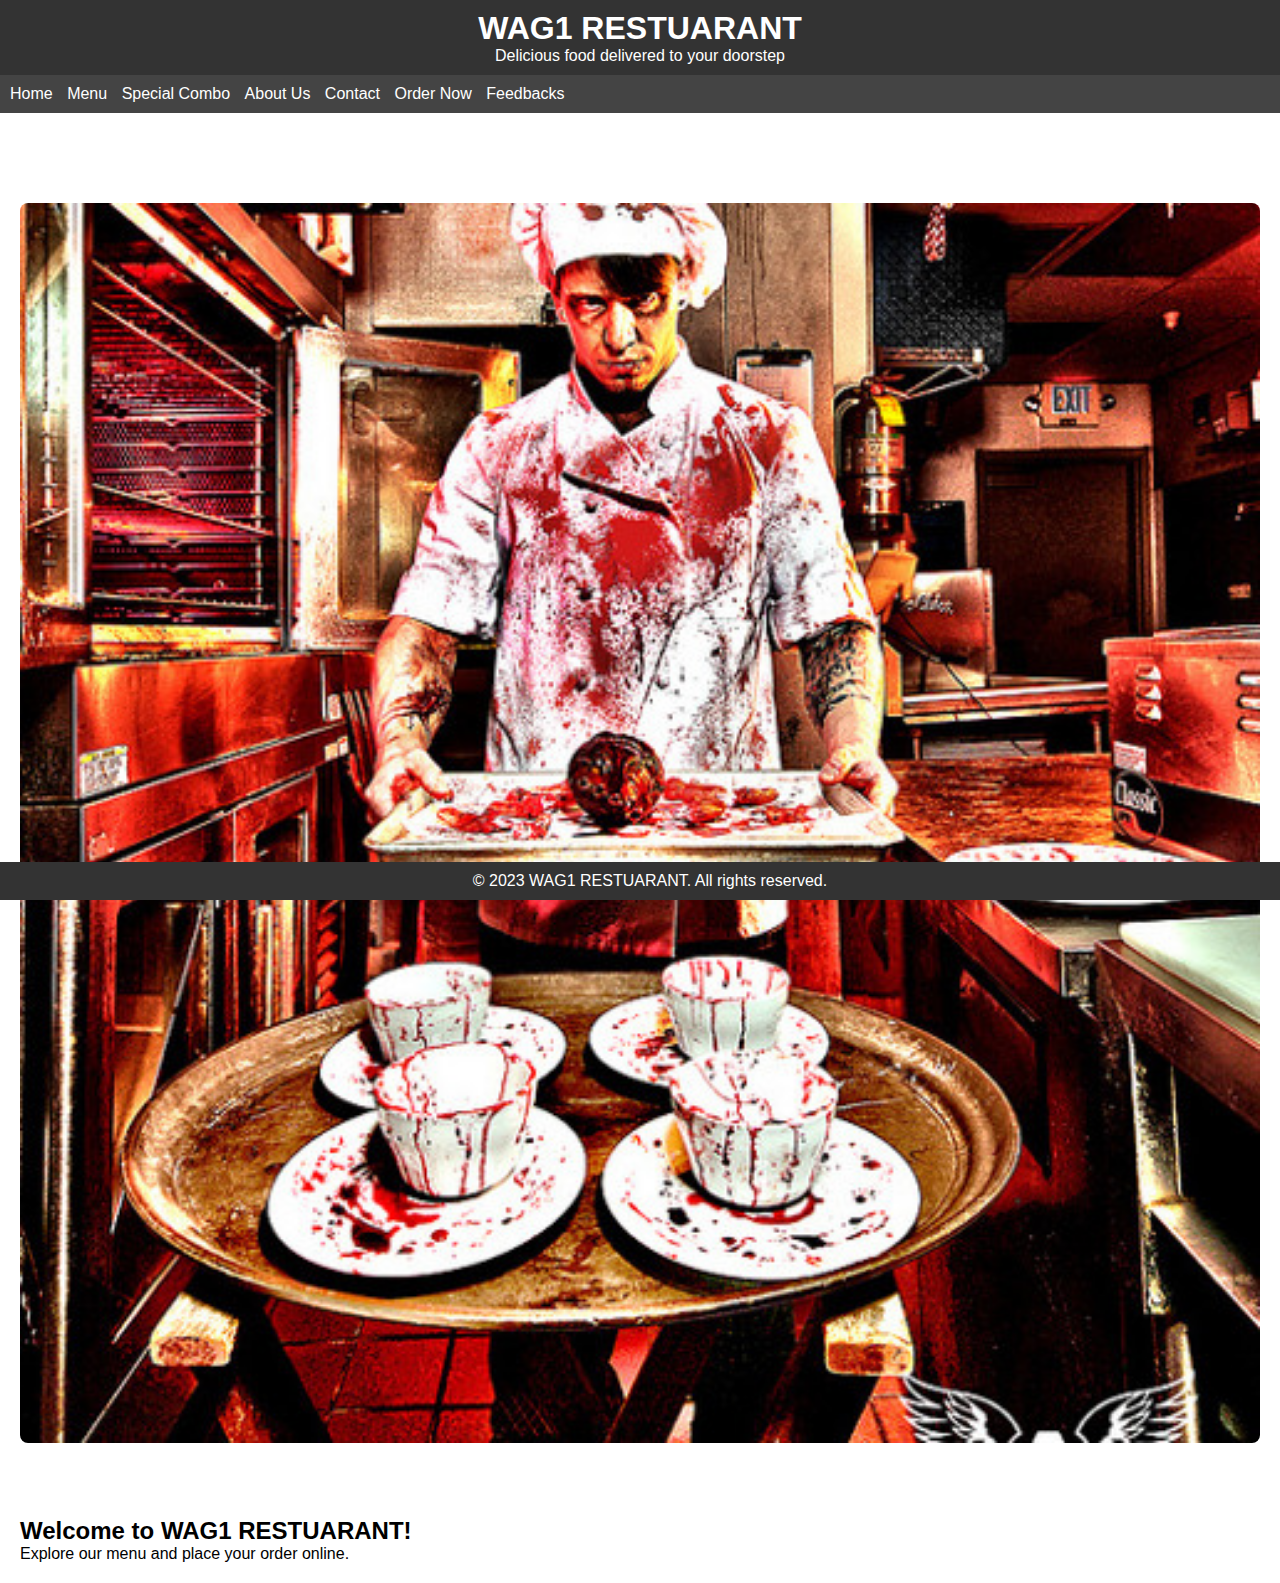
<file: index.html>
<!DOCTYPE html>
<html>
<head>
    <link rel="stylesheet" href="styles.css">
    <script src="script.js" defer></script>
    <title>WAG1 RESTUARANT</title>
</head>
<body>
    <header>
        <h1>WAG1 RESTUARANT</h1>
        <p>Delicious food delivered to your doorstep</p>
    </header>

    <nav>
        <ul>
            <li><a href="index.html">Home</a></li>
            <li><a href="menu.html">Menu</a></li>
            <li><a href="special.html">Special Combo</a></li>
            <li><a href="about.html">About Us</a></li>
            <li><a href="contact.html">Contact</a></li>
            <li><a href="order.html">Order Now</a></li>
            <li><a href="feedback.html">Feedbacks</a></li>
        </ul>
    </nav>

    <section>
        <img src="nigga.jpg" alt="Restaurant">
        <h2>Welcome to WAG1 RESTUARANT!</h2>
        <p>Explore our menu and place your order online.</p>
    </section>

    <footer>
        <p>&copy; 2023 WAG1 RESTUARANT. All rights reserved.</p>
    </footer>
</body>
</html>
</file>
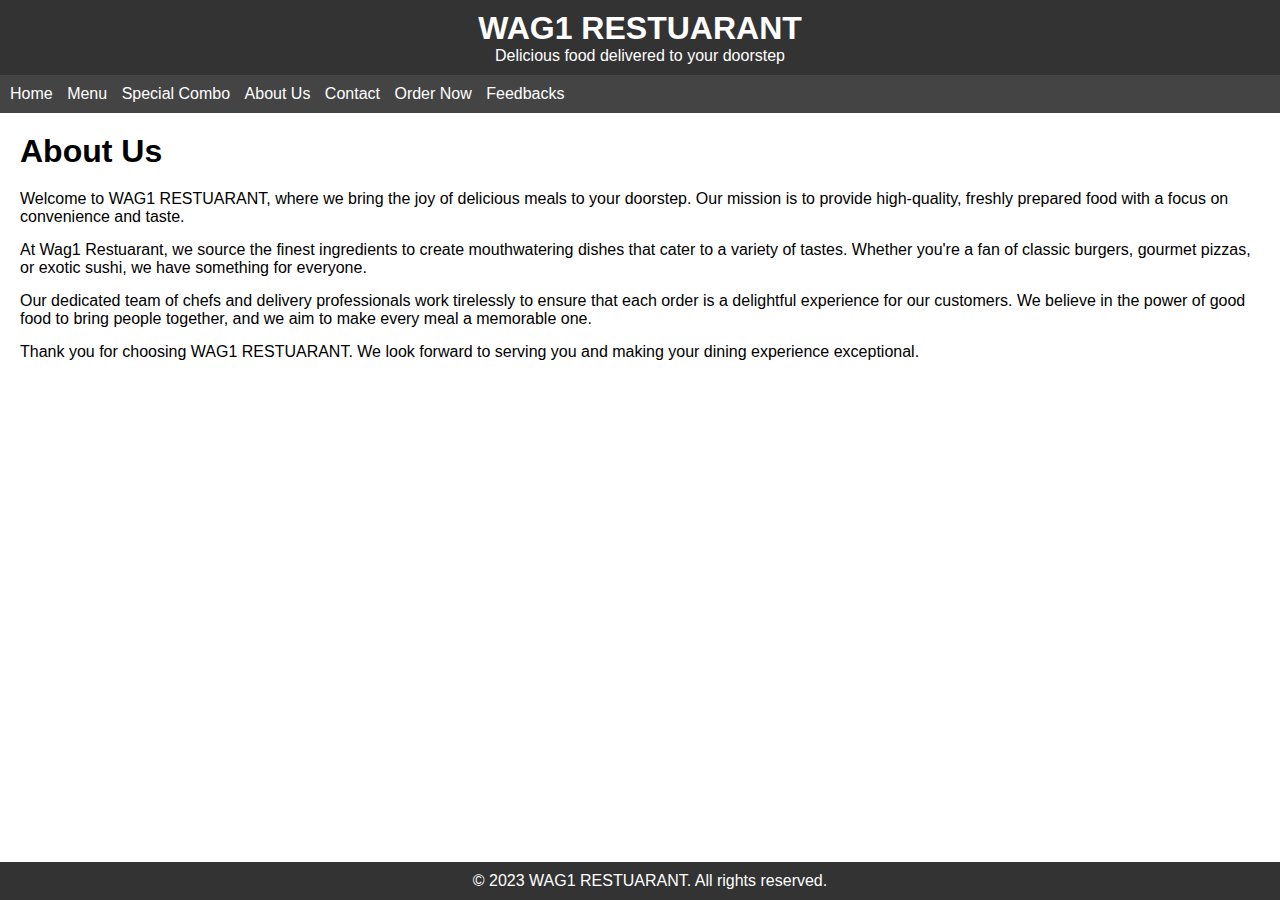
<file: about.html>
<!DOCTYPE html>
<html>
<head>
    <link rel="stylesheet" href="styles.css">
    <title>About Us - WAG1 RESTUARANT</title>
</head>
<body>
    <header>
        <h1>WAG1 RESTUARANT</h1>
        <p>Delicious food delivered to your doorstep</p>
    </header>

    <nav>
        <ul>
            <li><a href="index.html">Home</a></li>
            <li><a href="menu.html">Menu</a></li>
            <li><a href="special.html">Special Combo</a></li>
            <li><a href="about.html">About Us</a></li>
            <li><a href="contact.html">Contact</a></li>
            <li><a href="order.html">Order Now</a></li>
            <li><a href="feedback.html">Feedbacks</a></li>
        </ul>
    </nav>

    <section class="about">
        <h2>About Us</h2>
        <p>Welcome to WAG1 RESTUARANT, where we bring the joy of delicious meals to your doorstep. Our mission is to provide high-quality, freshly prepared food with a focus on convenience and taste.</p>

        <p>At Wag1 Restuarant, we source the finest ingredients to create mouthwatering dishes that cater to a variety of tastes. Whether you're a fan of classic burgers, gourmet pizzas, or exotic sushi, we have something for everyone.</p>

        <p>Our dedicated team of chefs and delivery professionals work tirelessly to ensure that each order is a delightful experience for our customers. We believe in the power of good food to bring people together, and we aim to make every meal a memorable one.</p>

        <p>Thank you for choosing WAG1 RESTUARANT. We look forward to serving you and making your dining experience exceptional.</p>
    </section>

    <footer>
        <p>&copy; 2023 WAG1 RESTUARANT. All rights reserved.</p>
    </footer>
</body>
</html>
</file>
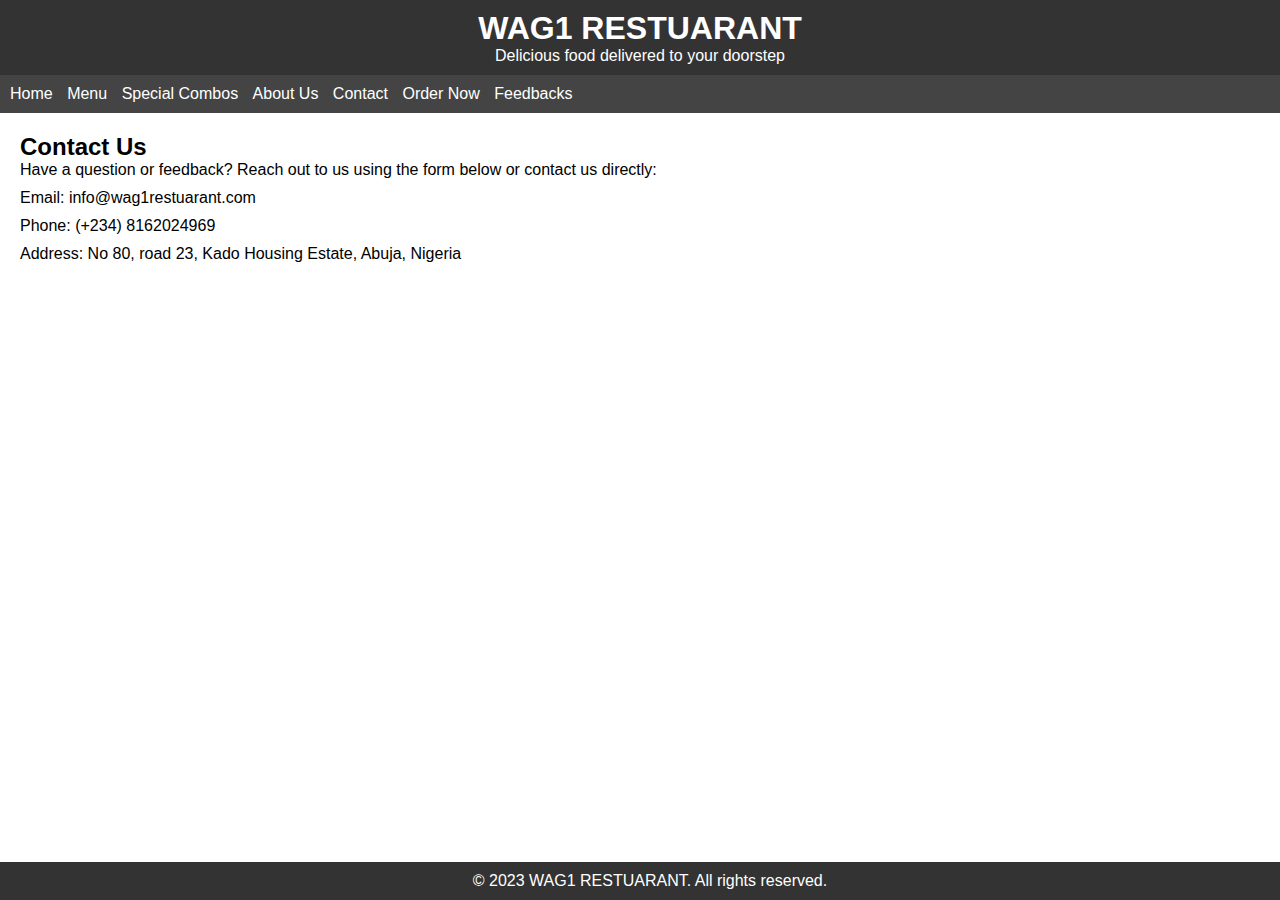
<file: contact.html>
<!DOCTYPE html>
<html>
<head>
    <link rel="stylesheet" href="styles.css">
    <title>Contact Us - WAG1 RESTUARANT</title>
</head>
<body>
    <header>
        <h1>WAG1 RESTUARANT</h1>
        <p>Delicious food delivered to your doorstep</p>
    </header>

    <nav>
        <ul>
            <li><a href="index.html">Home</a></li>
            <li><a href="menu.html">Menu</a></li>
            <li><a href="specials.html">Special Combos</a></li>
            <li><a href="about.html">About Us</a></li>
            <li><a href="contact.html">Contact</a></li>
            <li><a href="order.html">Order Now</a></li>
            <li><a href="feedback.html">Feedbacks</a></li>
        </ul>
    </nav>

    <section class="contact">
        <h2>Contact Us</h2>

        <p>Have a question or feedback? Reach out to us using the form below or contact us directly:</p>

        <div class="contact-info">
            <p>Email: info@wag1restuarant.com</p>
            <p>Phone: (+234) 8162024969</p>
            <p>Address: No 80, road 23, Kado Housing Estate, Abuja, Nigeria</p>
        </div>
    </section>

    <footer>
        <p>&copy; 2023 WAG1 RESTUARANT. All rights reserved.</p>
    </footer>
</body>
</html>
</file>
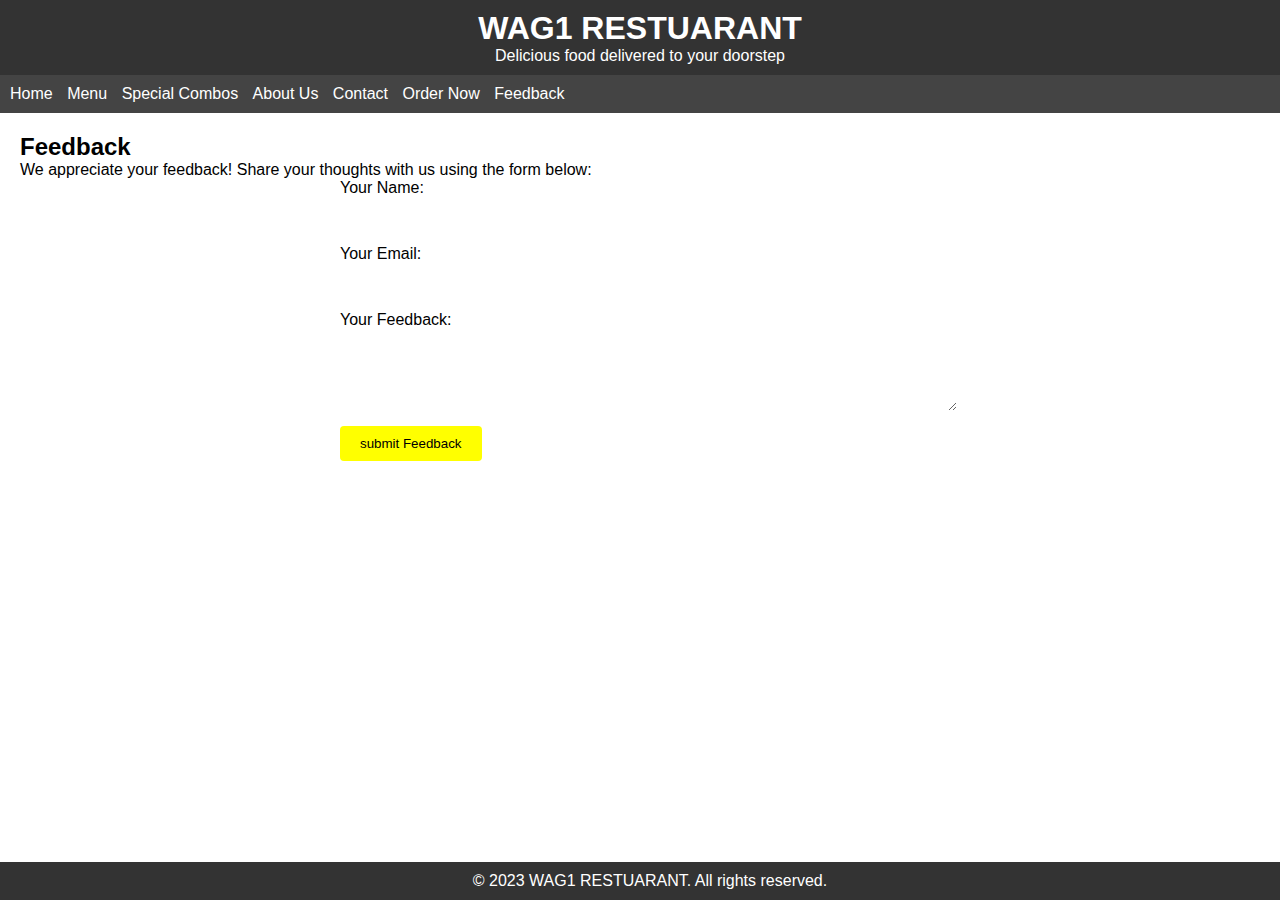
<file: feedback.html>
<!DOCTYPE html>
<html>
<head>
    <link rel="stylesheet" href="styles.css">
    <script src="script.js" defer></script>
    <title>Feedback - WAG1 RESTUARANT</title>
</head>
<body>
    <header>
        <h1>WAG1 RESTUARANT</h1>
        <p>Delicious food delivered to your doorstep</p>
    </header>

    <nav>
        <ul>
            <li><a href="index.html">Home</a></li>
            <li><a href="menu.html">Menu</a></li>
            <li><a href="specials.html">Special Combos</a></li>
            <li><a href="about.html">About Us</a></li>
            <li><a href="contact.html">Contact</a></li>
            <li><a href="order.html">Order Now</a></li>
            <li><a href="feedback.html">Feedback</a></li>
        </ul>
    </nav>

    <section class="feedback">
        <h2>Feedback</h2>

        <p>We appreciate your feedback! Share your thoughts with us using the form below:</p>
 
        <form action="#" method="post" id="feedbackForm">
            <label for="name2">Your Name:</label>
            <input type="text" id="name" name="name" required>

            <label for="email">Your Email:</label>
            <input type="email" id="email" name="email" required>

            <label for="feedback">Your Feedback:</label>
            <textarea id="feedback" name="feedback" rows="4" required></textarea>

            <button type="submit" onclick="submitFeedback()">submit Feedback</button>
        </form>
    </section>

    <footer>
        <p>&copy; 2023 WAG1 RESTUARANT. All rights reserved.</p>
    </footer>
</body>
</html>
</file>
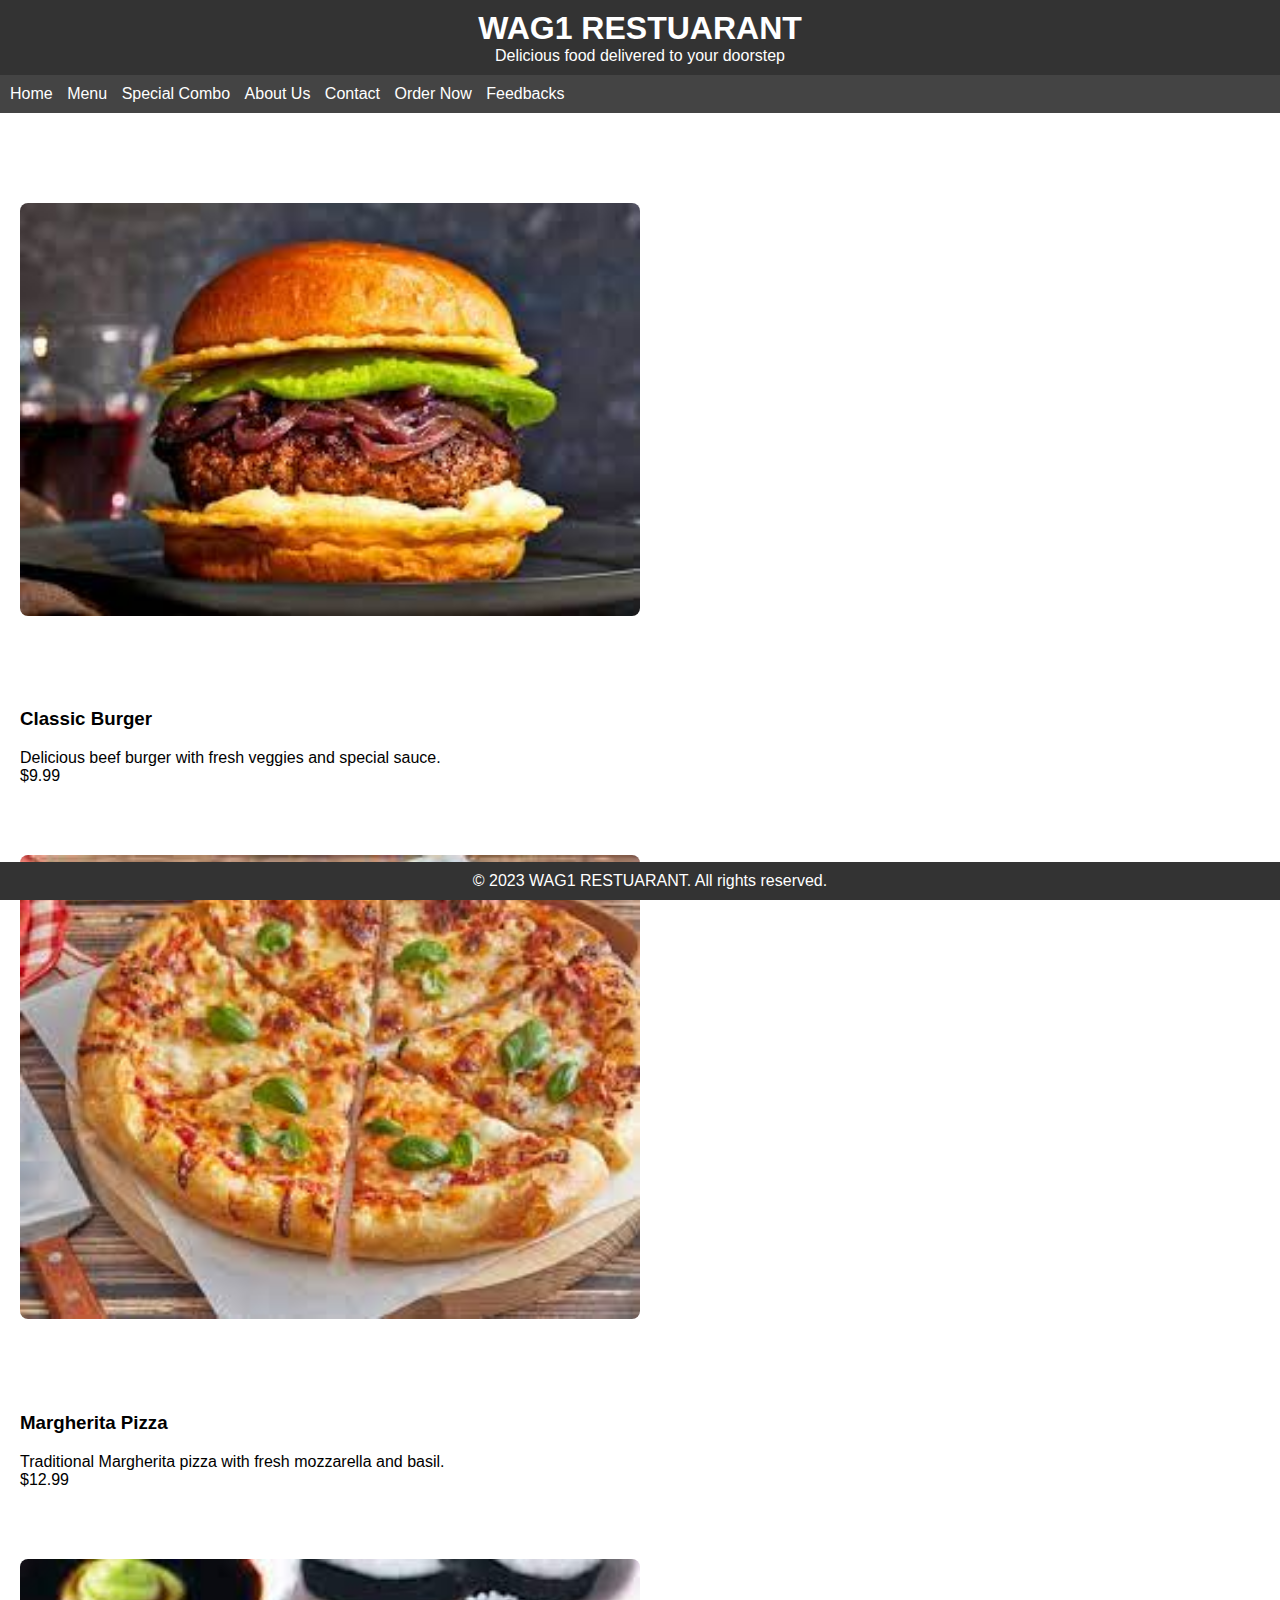
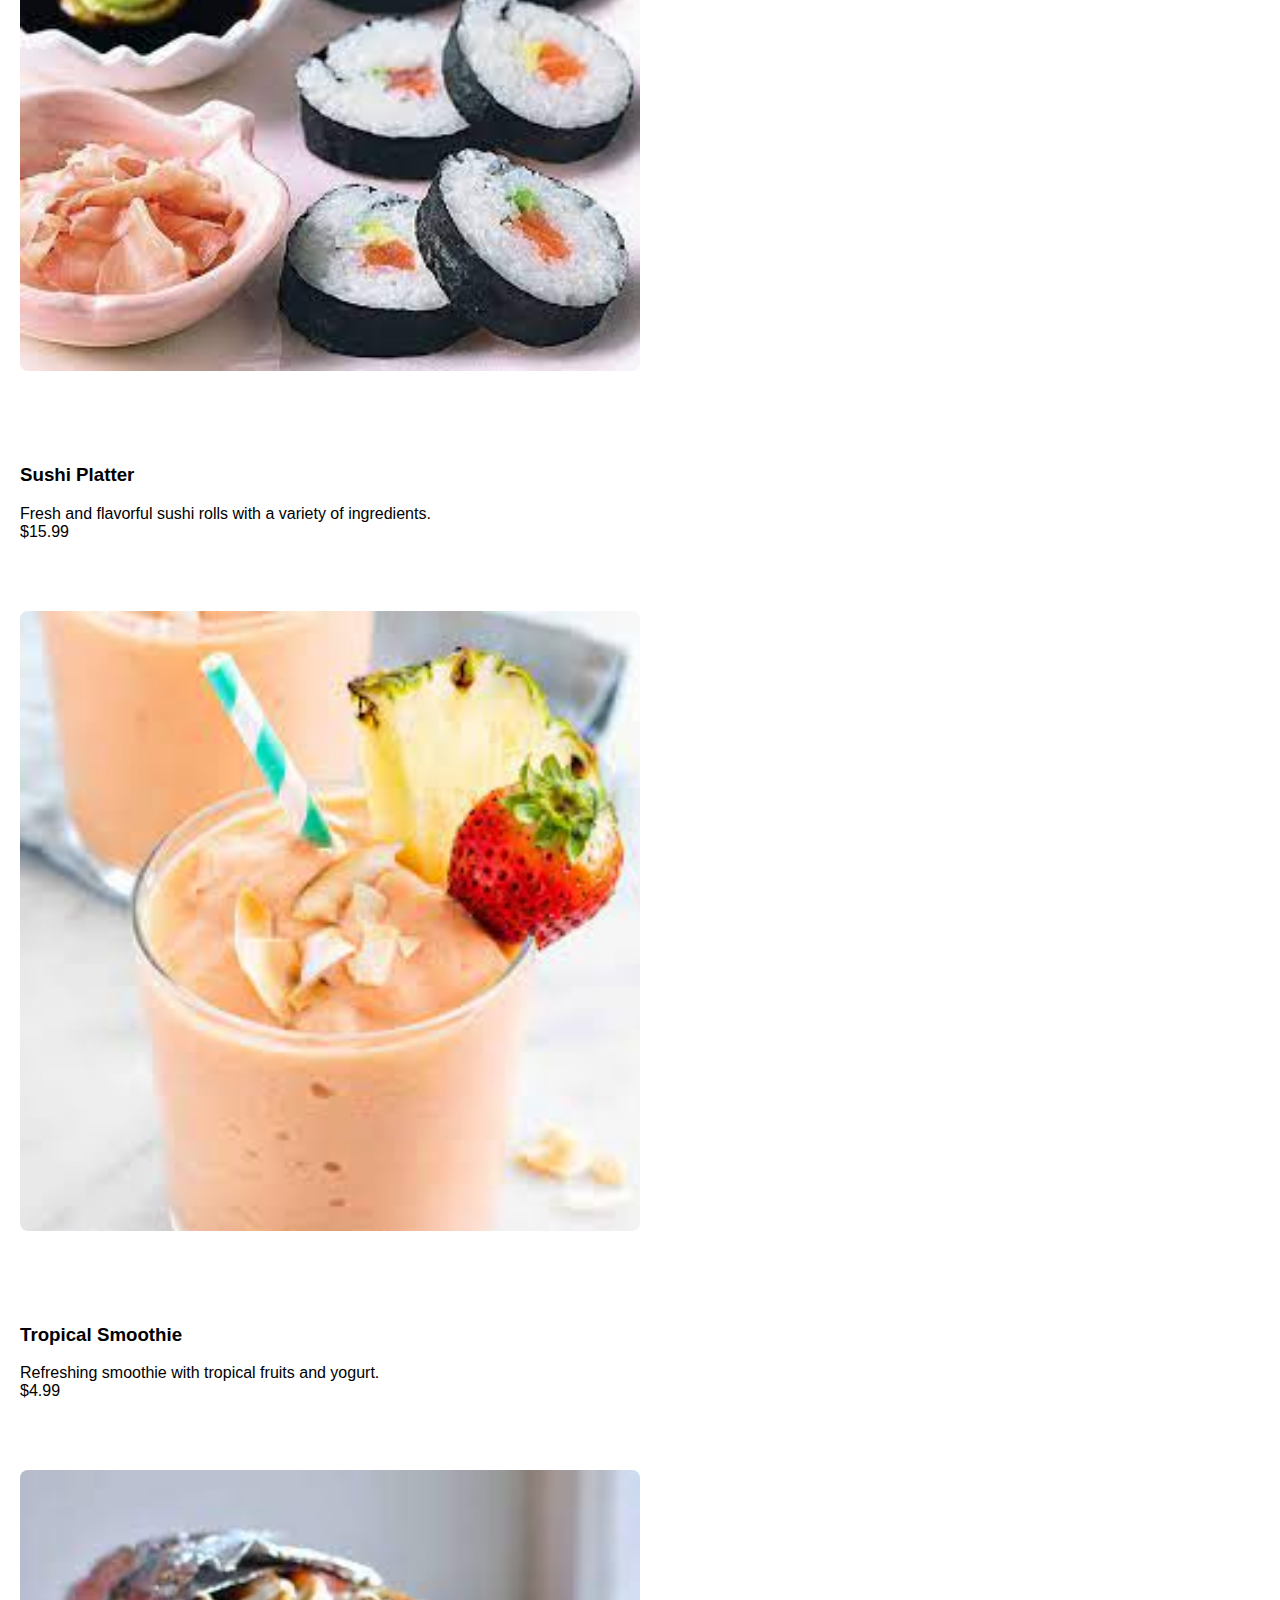
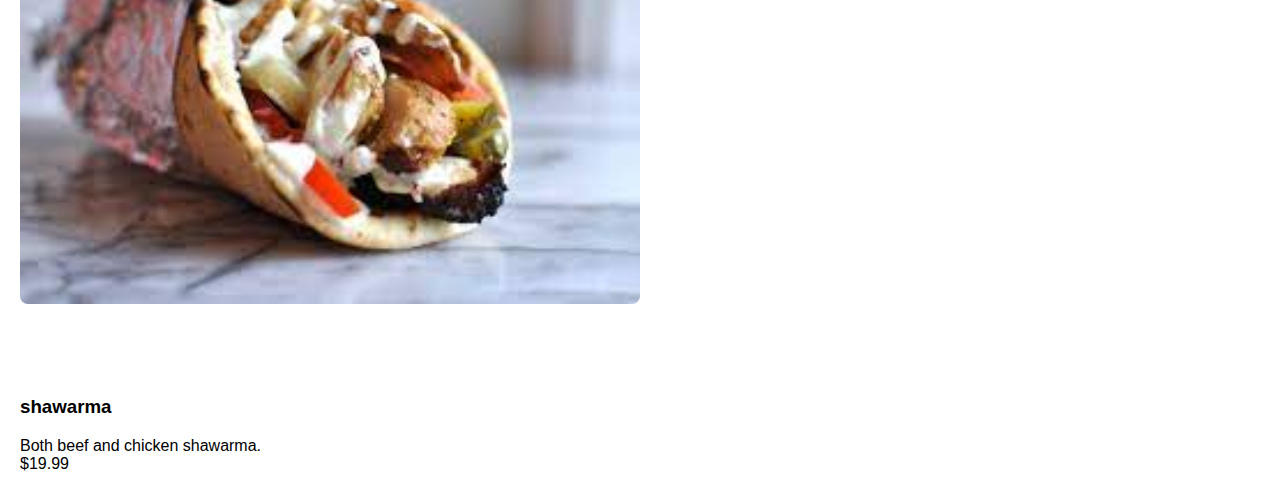
<file: menu.html>
<!DOCTYPE html>
<html>
<head>
    <link rel="stylesheet" href="styles.css">
    <title>Menu - WAG1 RESTUARANT</title>
</head>
<body>
    <header>
        <h1>WAG1 RESTUARANT</h1>
        <p>Delicious food delivered to your doorstep</p>
    </header>

    <nav>
        <ul>
            <li><a href="index.html">Home</a></li>
            <li><a href="menu.html">Menu</a></li>
            <li><a href="special.html">Special Combo</a></li>
            <li><a href="about.html">About Us</a></li>
            <li><a href="contact.html">Contact</a></li>
            <li><a href="order.html">Order Now</a></li>
            <li><a href="feedback.html">Feedbacks</a></li>
        </ul>
    </nav>

    <section class="menu">
        <div class="menu-item">
            <img src="burger.jpg" alt="Burger">
            <h3>Classic Burger</h3>
            <p>Delicious beef burger with fresh veggies and special sauce.</p>
            <p class="price">$9.99</p>
        </div>

        <div class="menu-item">
            <img src="pizza.jpg" alt="Pizza">
            <h3>Margherita Pizza</h3>
            <p>Traditional Margherita pizza with fresh mozzarella and basil.</p>
            <p class="price">$12.99</p>
        </div>

        <div class="menu-item">
            <img src="sushi.jpg" alt="Sushi">
            <h3>Sushi Platter</h3>
            <p>Fresh and flavorful sushi rolls with a variety of ingredients.</p>
            <p class="price">$15.99</p>
        </div>

        <div class="menu-item">
            <img src="smoothie.jpg" alt="Smoothie">
            <h3>Tropical Smoothie</h3>
            <p>Refreshing smoothie with tropical fruits and yogurt.</p>
            <p class="price">$4.99</p>
        </div>

        <div class="menu-item">
            <img src="shawarma.jpg" alt="shawarma">
            <h3>shawarma</h3>
            <p>Both beef and chicken shawarma.</p>
            <p class="price">$19.99</p>
        </div>
    </section>

    <footer>
        <p>&copy; 2023 WAG1 RESTUARANT. All rights reserved.</p>
    </footer>
</body>
</html>
</file>
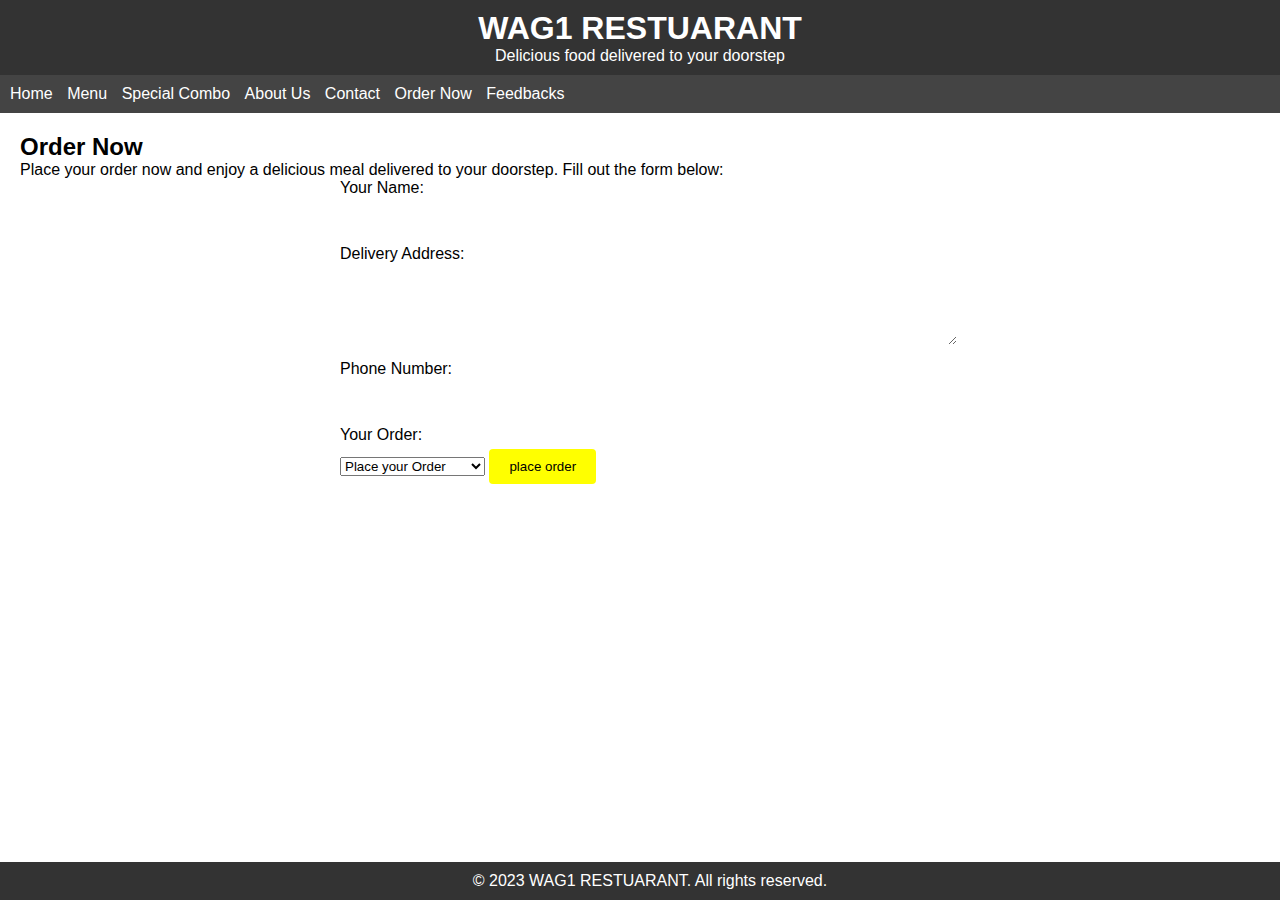
<file: order.html>
<!DOCTYPE html>
<html>
<head>
    <link rel="stylesheet" href="styles.css">
    <script src="script.js" defer></script>
    <title>Order Now - WAG1 RESTUARANT</title>
</head>
<body>
    <header>
        <h1>WAG1 RESTUARANT</h1>
        <p>Delicious food delivered to your doorstep</p>
    </header>

    <nav>
        <ul>
            <li><a href="index.html">Home</a></li>
            <li><a href="menu.html">Menu</a></li>
            <li><a href="special.html">Special Combo</a></li>
            <li><a href="about.html">About Us</a></li>
            <li><a href="contact.html">Contact</a></li>
            <li><a href="order.html">Order Now</a></li>
            <li><a href="feedback.html">Feedbacks</a></li>
        </ul>
    </nav>

    <section class="order">
        <h2>Order Now</h2>

        <p>Place your order now and enjoy a delicious meal delivered to your doorstep. Fill out the form below:</p>

        <form action="#" method="post" id="orderForm">
            <label for="name">Your Name:</label>
            <input type="text" id="name" name="name" required>

            <label for="address">Delivery Address:</label>
            <textarea id="address" name="address" rows="4" required></textarea>

            <label for="phone">Phone Number:</label>
            <input type="tel" id="phone" name="phone" required>

            <label for="order">Your Order:</label>
           
            <select id="order" name="Order" required>
                <option value="" selected disabled>Place your Order</option>
                <option value="Burger">Chicken Burger</option>
                <option value="Pizza">Margherita Pizza</option>
                <option value="Sushi">Sushi Platter</option>
                <option value="Smoothie">Trophical Smoothie</option>
                <option value="Shawarma">Chicken Shawarma</option>
                <option value="Combo">Family Feast Combo</option>
                <option value="Combo">Breakfast Combo</option>
                <option value="Combo">Quick Lunch Combo</option>
            </select>

            <button type="submit" onclick="submitOrder()">place order</button>
        </form>
    </section>

    <footer>
        <p>&copy; 2023 WAG1 RESTUARANT. All rights reserved.</p>
    </footer>
</body>
</html>
</file>
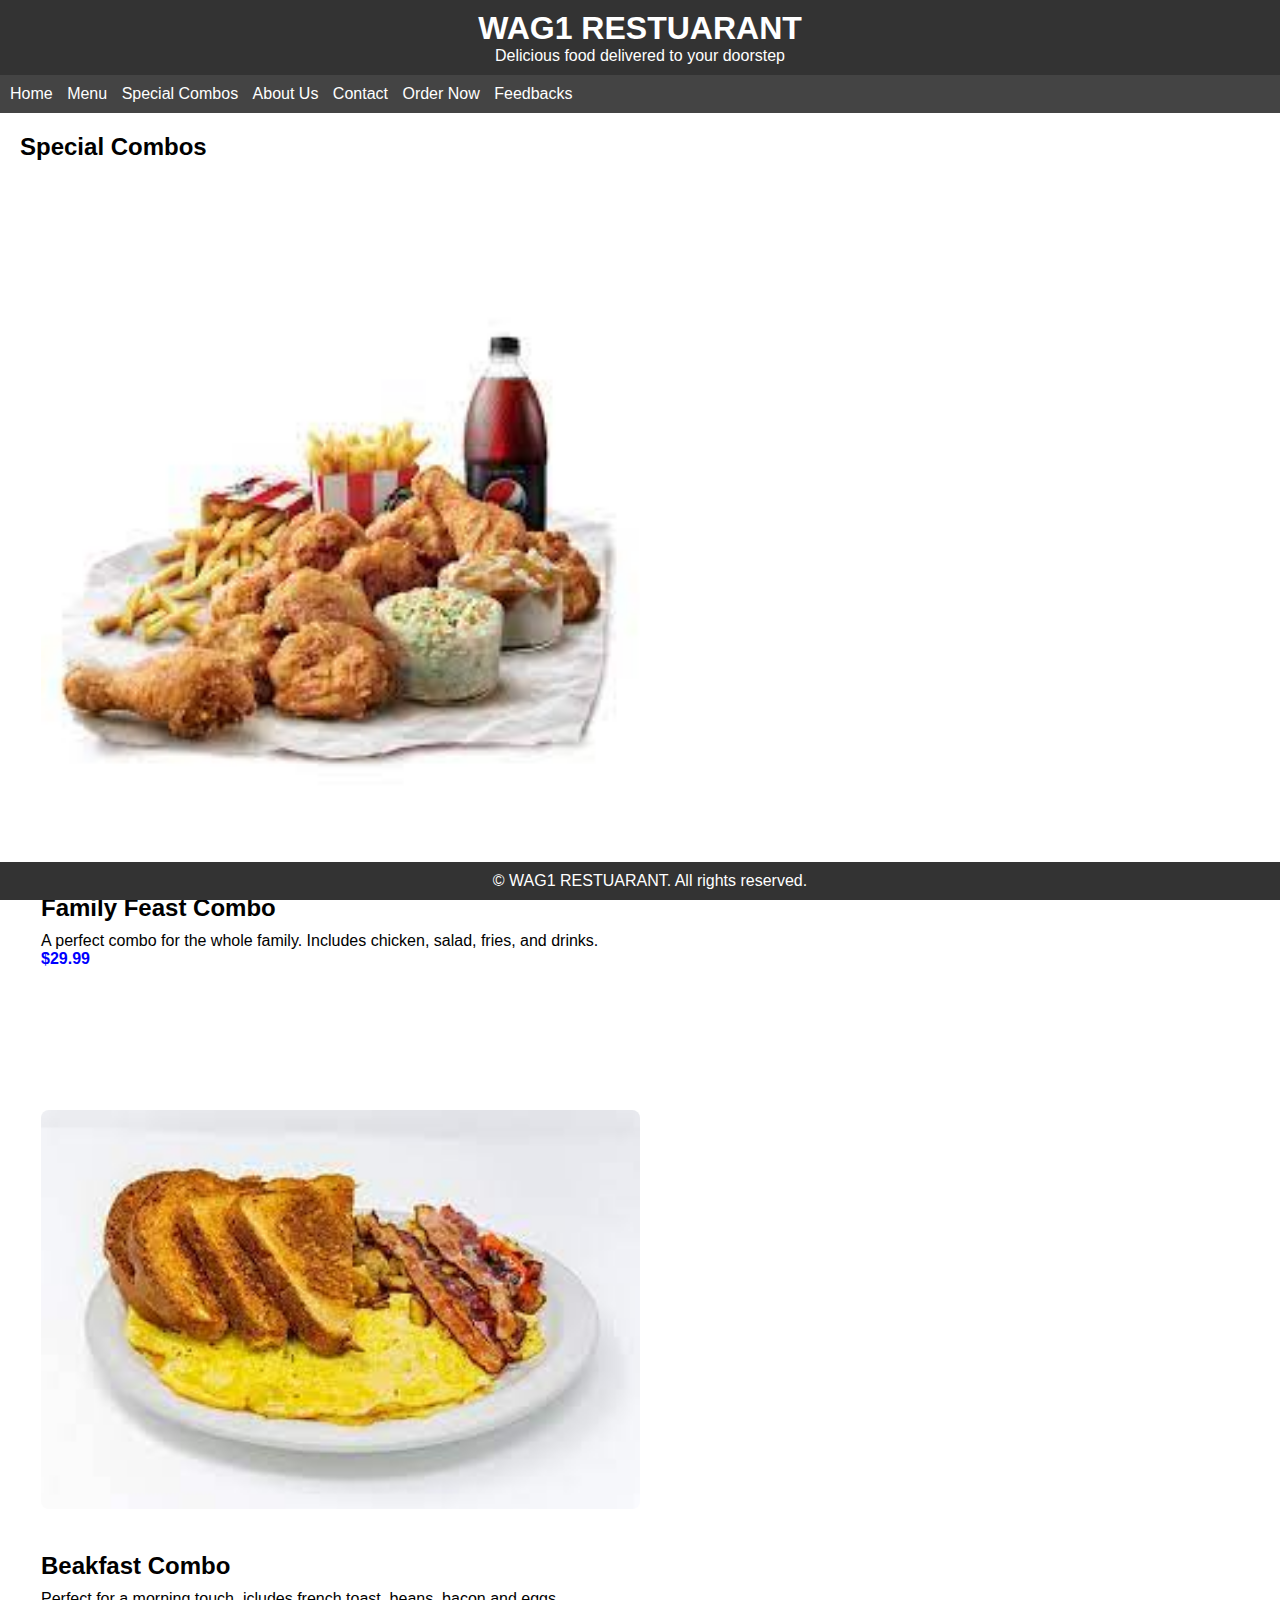
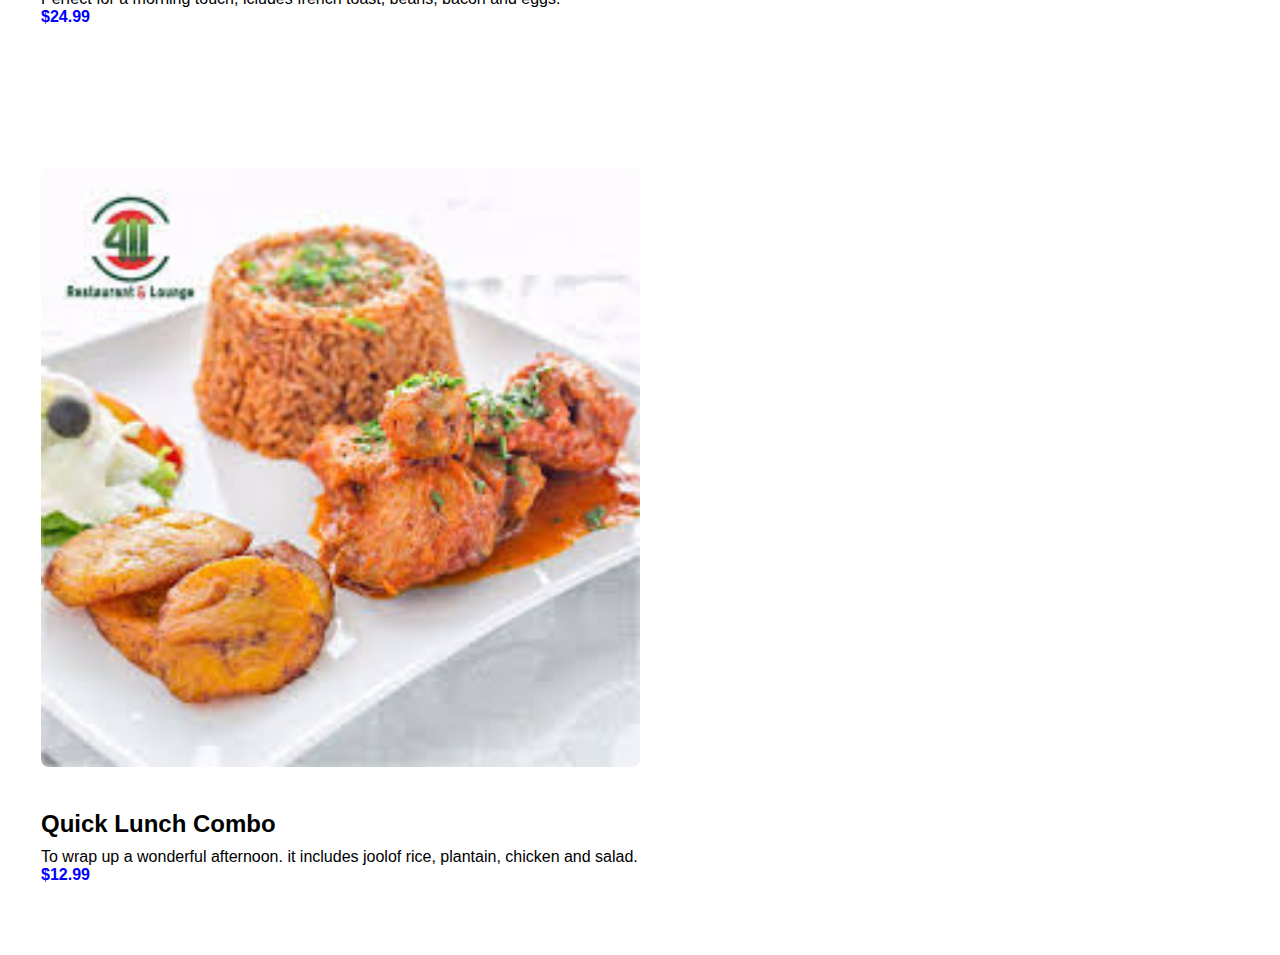
<file: special.html>
<!DOCTYPE html>
<html>
<head>
    <link rel="stylesheet" href="styles.css">
    <title>Special Combos -WAG1 RESTUARANT</title>
</head>
<body>
    <header>
        <h1>WAG1 RESTUARANT</h1>
        <p>Delicious food delivered to your doorstep</p>
    </header>

    <nav>
        <ul>
            <li><a href="index.html">Home</a></li>
            <li><a href="menu.html">Menu</a></li>
            <li><a href="specials.html">Special Combos</a></li>
            <li><a href="about.html">About Us</a></li>
            <li><a href="contact.html">Contact</a></li>
            <li><a href="order.html">Order Now</a></li>
            <li><a href="feedback.html">Feedbacks</a></li>
        </ul>
    </nav>

    <section class="specials">
        <h2>Special Combos</h2>

        <div class="combo-item">
            <img src="family.jpg" alt="Combo 1">
            <h3>Family Feast Combo</h3>
            <p>A perfect combo for the whole family. Includes chicken, salad, fries, and drinks.</p>
            <p class="price">$29.99</p>
        </div>

        <div class="combo-item">
            <img src="breakfast.jpg" alt="Combo 2">
            <h3>Beakfast Combo</h3>
            <p>Perfect for a morning touch, icludes french toast, beans, bacon and eggs.</p>
            <p class="price">$24.99</p>
        </div>

        <div class="combo-item">
            <img src="lunch.jpg" alt="Combo 3">
            <h3>Quick Lunch Combo</h3>
            <p>To wrap up a wonderful afternoon. it includes joolof rice, plantain, chicken and salad.</p>
            <p class="price">$12.99</p>
        </div>

    </section>

    <footer>
        <p>&copy; WAG1 RESTUARANT. All rights reserved.</p>
    </footer>
</body>
</html>
</file>
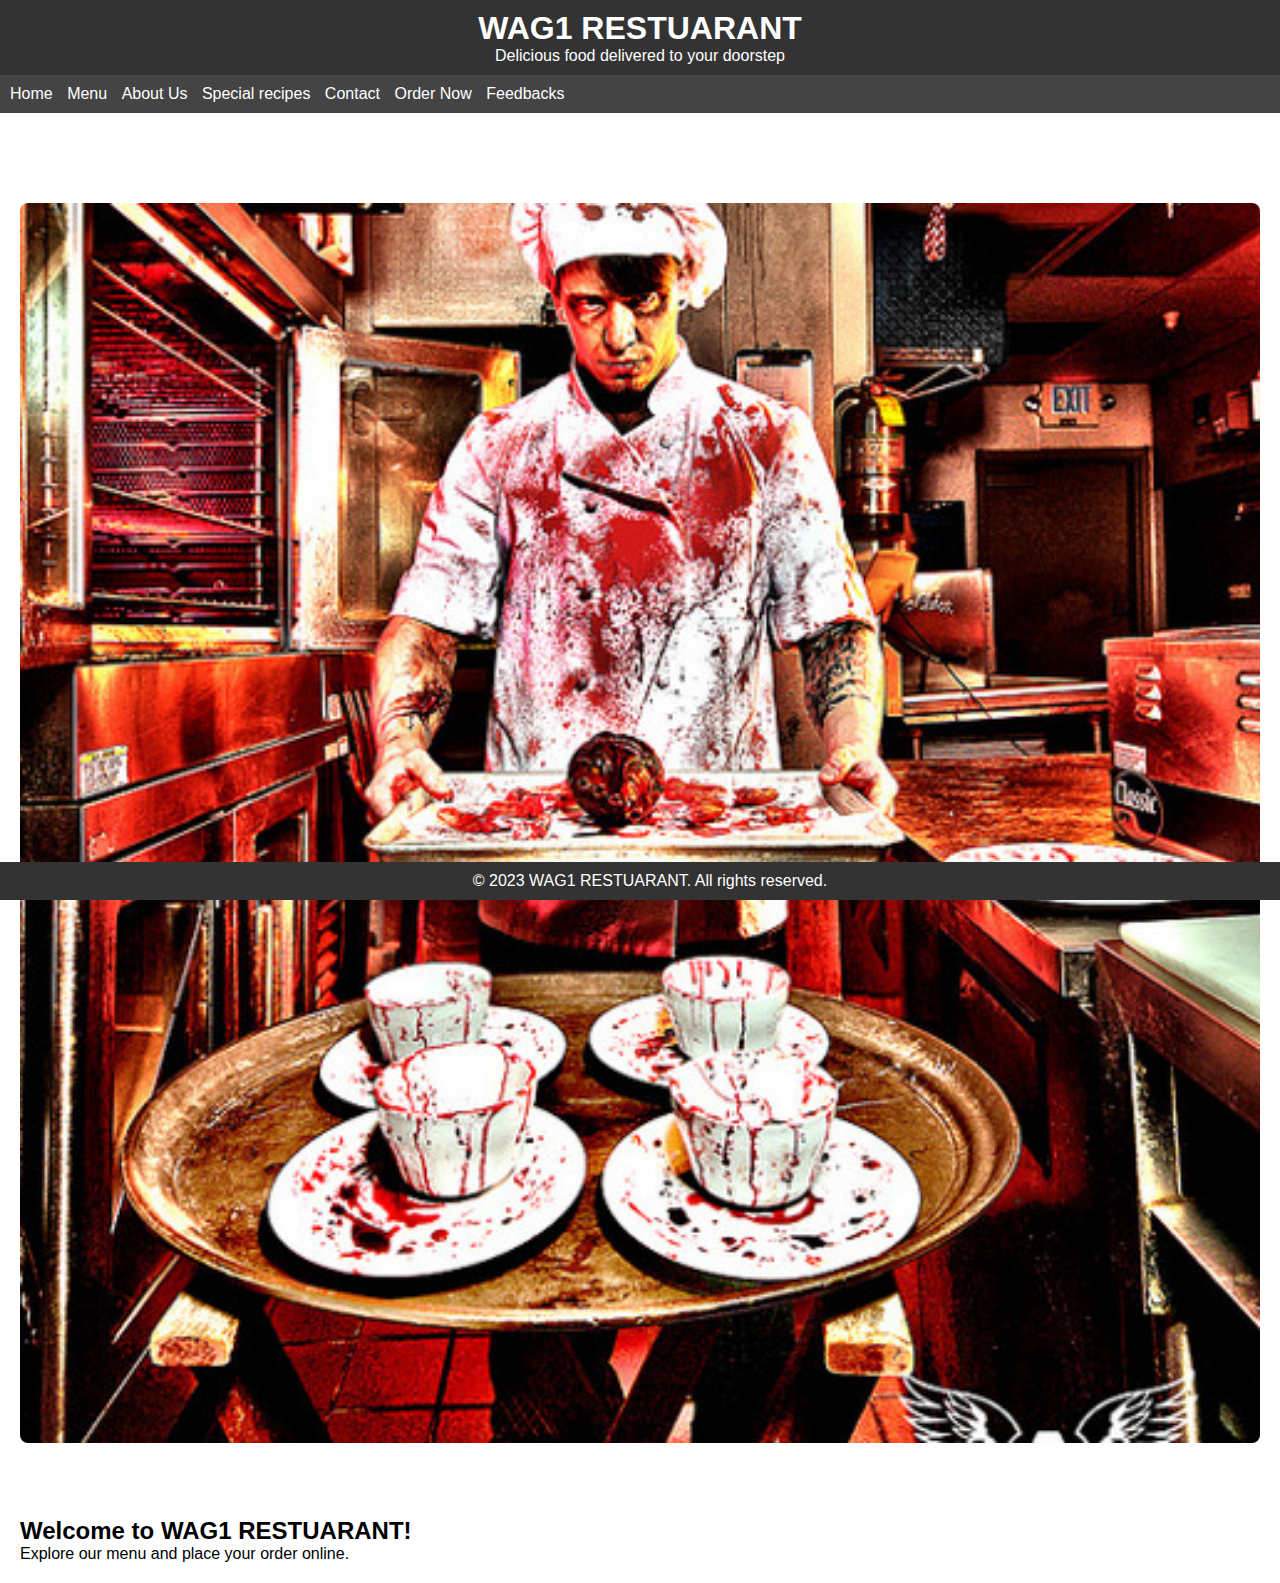
<file: wag1.html>
<!DOCTYPE html>
<html>
<head>
    <link rel="stylesheet" href="styles.css">
    <title>WAG1 RESTUARANT</title>
</head>
<body>
    <header>
        <h1>WAG1 RESTUARANT</h1>
        <p>Delicious food delivered to your doorstep</p>
    </header>

    <nav>
        <ul>
            <li><a href="index.html">Home</a></li>
            <li><a href="menu.html">Menu</a></li>
            <li><a href="about.html">About Us</a></li>
            <li><a href="recipe.html">Special recipes</a></li>
            <li><a href="contact.html">Contact</a></li>
            <li><a href="order.html">Order Now</a></li>
            <li><a href="feedback.html">Feedbacks</a></li>
        </ul>
    </nav>

    <section>
        <img src="nigga.jpg" alt="Food Delivery Image">
        <h2>Welcome to WAG1 RESTUARANT!</h2>
        <p>Explore our menu and place your order online.</p>
    </section>

    <footer>
        <p>&copy; 2023 WAG1 RESTUARANT. All rights reserved.</p>
    </footer>
</body>
</html>
</file>
<file: styles.css>
body, h1, h2, p, ul, li {
    margin: 0;
    padding: 0;
}

body {
    font-family: 'Arial', sans-serif;

}


header {
    background-color: #333;
    color: #fff;
    text-align: center;
    padding: 10px;
}


nav {
    background-color: #444;
    padding: 10px;
}

ul {
    list-style-type: none;
}

li {
    display: inline;
    margin-right: 10px;
}

a {
    color: #fff;
    text-decoration: none;
}


section {
    padding: 20px;
}


footer {
    background-color: #333;
    color: #fff;
    text-align: center;
    padding: 10px;
    position: fixed;
    bottom: 0;
    width: 100%;
}

img {
    width: 100%;
    height: auto;
    border-radius: 8px;
    margin: 70px 0;
}

.menu-item img {
    width: 50%;
    height: auto;
    border-radius: 8px;
    transition: transform 0.3s ease-in-out;
}
.specials {
    padding: 20px;
}


.combo-item {
    margin-bottom: 30px;
    border: 1px solid white;
    padding: 20px;
    border-radius: 8px;
    transition: box-shadow 0.3s ease-in-out;
}

.contact {
    padding: 20px;
}


.contact-info {
    margin-bottom: 20px;
}

.contact-info p {
    margin: 10px 0;
}


form {
    max-width: 600px;
    margin: 0 auto;
}

label {
    display: block;
    margin-bottom: 5px;
}

input,
textarea {
    width: 100%;
    padding: 8px;
    margin-bottom: 10px;
    border: 1px solid white;
    border-radius: 4px;
}

button {
    background-color: blue;
    color: white;
    padding: 10px 20px;
    border: none;
    border-radius: 4px;
    cursor: pointer;
}

button:hover {
    background-color: lightblue;
}



.combo-item:hover {
    box-shadow: 0 4px 8px rgba(0, 0, 0, 0.1);
}


.combo-item img {
    width: 50%;
    height: auto;
    border-radius: 8px;
    margin-bottom: 15px;
}


.combo-item h3 {
    font-size: 1.5em;
    margin-bottom: 10px;
}


.combo-item .price {
    font-weight: bold;
    color: blue; 
}

.menu-item img:hover {
    transform: scale(1.1);
}

.order {
    padding: 20px;
}


form {
    max-width: 600px;
    margin: 0 auto;
}

label {
    display: block;
    margin-bottom: 5px;
}

input,
textarea {
    width: 100%;
    padding: 8px;
    margin-bottom: 10px;
    border: 1px solid white;
    border-radius: 4px;
}

button {
    background-color: green; 
    color: white;
    padding: 10px 20px;
    border: none;
    border-radius: 4px;
    cursor: pointer;
}

button:hover {
    background-color: darkgreen; 
}

.feedback {
    padding: 20px;
}


form {
    max-width: 600px;
    margin: 0 auto;
}

label {
    display: block;
    margin-bottom: 5px;
}

input,
textarea {
    width: 100%;
    padding: 8px;
    margin-bottom: 10px;
    border: 1px solid white;
    border-radius: 4px;
}

button {
    background-color: yellow; 
    color: black; 
    padding: 10px 20px;
    border: none;
    border-radius: 4px;
    cursor: pointer;
}

button:hover {
    background-color: dark yellow; 
}

.about {
    padding: 20px;
}


.about p {
    margin-bottom: 15px;
}


.about h2 {
    font-size: 2em;
    margin-bottom: 20px;
}
</file>
